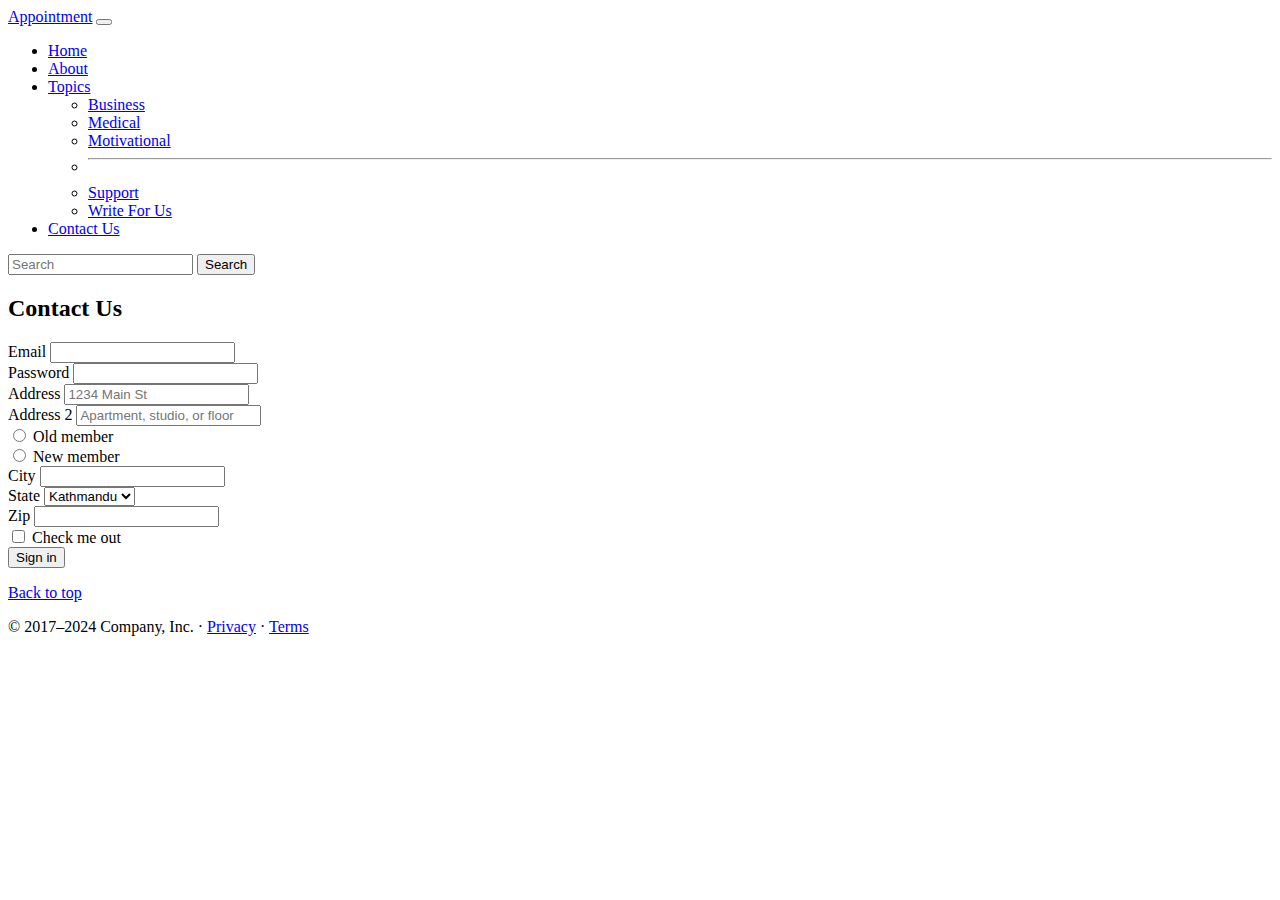
<file: pages/contact.html>
<!doctype html>
<html lang="en">

<head>
    <!-- Required meta tags -->
    <meta charset="utf-8">
    <meta name="viewport" content="width=device-width, initial-scale=1">

    <!-- Bootstrap CSS -->
    <link href="https://cdn.jsdelivr.net/npm/bootstrap@5.0.2/dist/css/bootstrap.min.css" rel="stylesheet"
        integrity="sha384-EVSTQN3/azprG1Anm3QDgpJLIm9Nao0Yz1ztcQTwFspd3yD65VohhpuuCOmLASjC" crossorigin="anonymous">
    <script src="https://cdn.jsdelivr.net/npm/bootstrap@5.0.2/dist/js/bootstrap.min.js" integrity="..."
        crossorigin="anonymous"></script>


    <title>Book An Appointment</title>
</head>

<body>
    <nav class="navbar navbar-expand-lg navbar-dark bg-dark">
        <div class="container-fluid">
            <a class="navbar-brand" href="#">Appointment</a>
            <button class="navbar-toggler" type="button" data-bs-toggle="collapse"
                data-bs-target="#navbarSupportedContent" aria-controls="navbarSupportedContent" aria-expanded="false"
                aria-label="Toggle navigation">
                <span class="navbar-toggler-icon"></span>
            </button>
            <div class="collapse navbar-collapse" id="navbarSupportedContent">
                <ul class="navbar-nav me-auto mb-2 mb-lg-0">
                    <li class="nav-item">
                        <a class="nav-link " aria-current="page" href="/123/pages/indexx.html">Home</a>
                    </li>
                    <li class="nav-item">
                        <a class="nav-link " href="/123/pages/about.html">About</a>
                    </li>
                    <li class="nav-item dropdown">
                        <a class="nav-link dropdown-toggle" href="#" id="navbarDropdown" role="button"
                            data-bs-toggle="dropdown" aria-expanded="false">
                            Topics
                        </a>
                        <ul class="dropdown-menu" aria-labelledby="navbarDropdown">
                            <li><a class="dropdown-item" href="#">Business</a></li>
                            <li><a class="dropdown-item" href="#">Medical</a></li>
                            <li><a class="dropdown-item" href="#">Motivational
                                </a></li>
                            <li>
                                <hr class="dropdown-divider">
                            </li>
                            <li><a class="dropdown-item" href="#">Support</a></li>
                            <li><a class="dropdown-item" href="#">Write For Us</a></li>
                        </ul>
                    </li>
                    <li class="nav-item">
                        <a class="nav-link active " href="/123/pages/contact.html">Contact Us</a>
                    </li>

                </ul>
                <form class="d-flex">
                    <input class="form-control me-2" type="search" placeholder="Search" aria-label="Search">
                    <button class="btn btn-outline-success" type="submit">Search</button>
                </form>
            </div>
        </div>
    </nav>
    <div class="container my-4">
        <h2>Contact Us</h2>
        <form class="row g-3">
            <div class="col-md-6">
                <label for="inputEmail4" class="form-label">Email</label>
                <input type="email" class="form-control" id="inputEmail4">
            </div>
            <div class="col-md-6">
                <label for="inputPassword4" class="form-label">Password</label>
                <input type="password" class="form-control" id="inputPassword4">
            </div>
            <div class="col-12">
                <label for="inputAddress" class="form-label">Address</label>
                <input type="text" class="form-control" id="inputAddress" placeholder="1234 Main St">
            </div>
            <div class="col-12">
                <label for="inputAddress2" class="form-label">Address 2</label>
                <input type="text" class="form-control" id="inputAddress2" placeholder="Apartment, studio, or floor">
            </div>
            <div class="form-check">
                <input class="form-check-input" type="radio" name="gridRadios" id="gridRadios2" value="option2">
                <label class="form-check-label" for="gridRadios2">
                    Old member
                </label>
            </div>
            <div class="form-check disabled">
                <input class="form-check-input" type="radio" name="gridRadios" id="gridRadios3" value="option3">
                <label class="form-check-label" for="gridRadios3">
                    New member
                </label>
            </div>
            <div class="col-md-6">
                <label for="inputCity" class="form-label">City</label>
                <input type="text" class="form-control" id="inputCity">
            </div>
            <div class="col-md-4">
                <label for="inputState" class="form-label">State</label>
                <select id="inputState" class="form-select">
                    <option selected>Kathmandu</option>
                    <option>Bhaktapur</option>
                    <option>Lalitpur</option>
                    <option>Pokhara</option>
                </select>
            </div>
            <div class="col-md-2">
                <label for="inputZip" class="form-label">Zip</label>
                <input type="text" class="form-control" id="inputZip">
            </div>
            <div class="col-12">
                <div class="form-check">
                    <input class="form-check-input" type="checkbox" id="gridCheck">
                    <label class="form-check-label" for="gridCheck">
                        Check me out
                    </label>
                </div>
            </div>
            <div class="col-12">
                <button type="submit" class="btn btn-primary">Sign in</button>
            </div>
        </form>


        <footer class="container">
            <p class="float-end"><a href="#">Back to top</a></p>
            <p>© 2017–2024 Company, Inc. · <a href="#">Privacy</a> · <a href="#">Terms</a></p>
        </footer>

    </div>


</body>

</html>
</file>
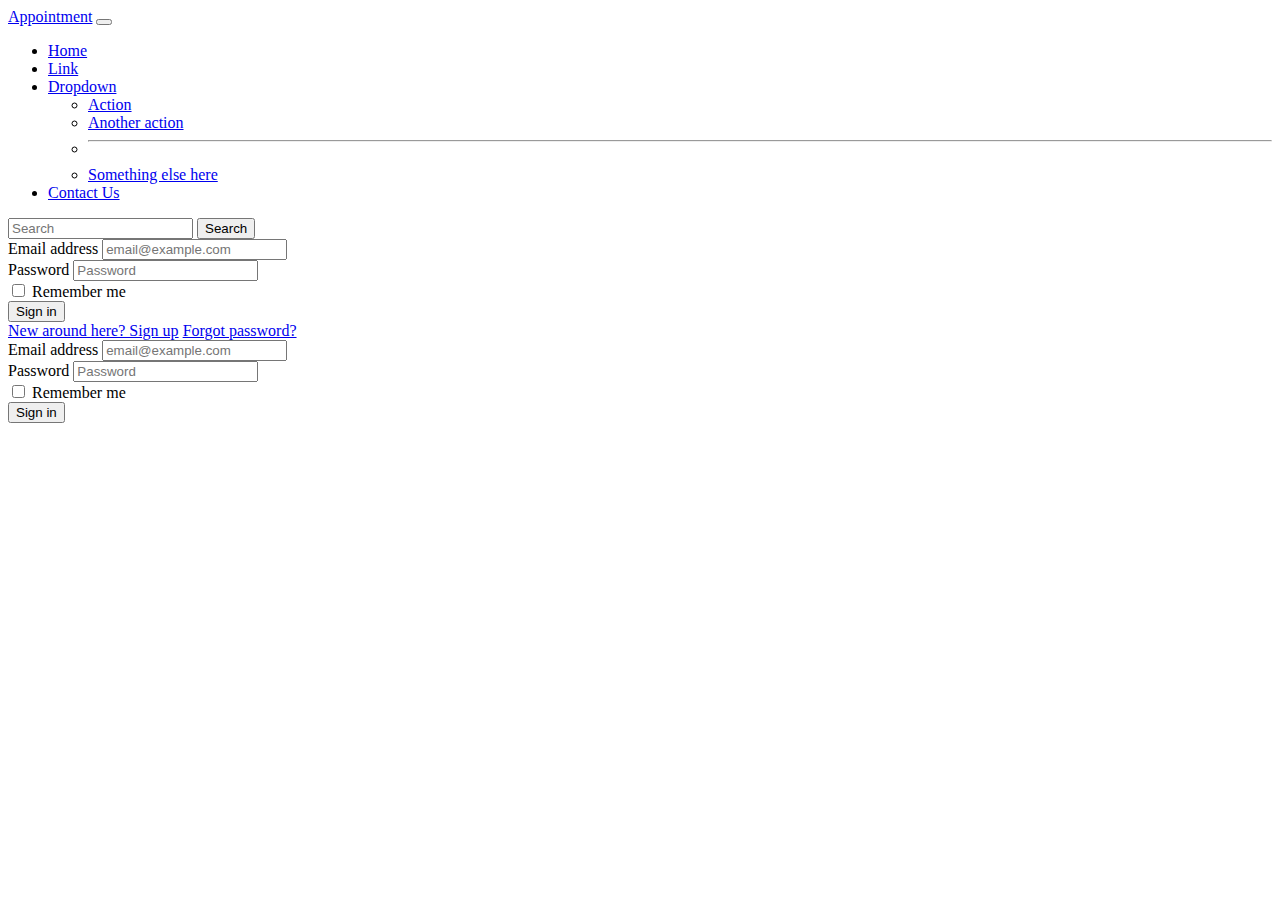
<file: pages/practise.html>
<!DOCTYPE html>
<html lang="en">

<head>
    <meta charset="UTF-8">
    <meta name="viewport" content="width=device-width, initial-scale=1.0">
    <title>Document</title>
    <link href="https://cdn.jsdelivr.net/npm/bootstrap@5.0.2/dist/css/bootstrap.min.css" rel="stylesheet"
        integrity="sha384-EVSTQN3/azprG1Anm3QDgpJLIm9Nao0Yz1ztcQTwFspd3yD65VohhpuuCOmLASjC" crossorigin="anonymous">

</head>
<main>
    <nav class="navbar navbar-expand-lg navbar-light bg-light">
        <div class="container-fluid">
            <a class="navbar-brand" href="#">Appointment</a>
            <button class="navbar-toggler" type="button" data-bs-toggle="collapse"
                data-bs-target="#navbarSupportedContent" aria-controls="navbarSupportedContent" aria-expanded="false"
                aria-label="Toggle navigation">
                <span class="navbar-toggler-icon"></span>
            </button>
            <div class="collapse navbar-collapse" id="navbarSupportedContent">
                <ul class="navbar-nav me-auto mb-2 mb-lg-0">
                    <li class="nav-item">
                        <a class="nav-link active" aria-current="page" href="#">Home</a>
                    </li>
                    <li class="nav-item">
                        <a class="nav-link active" aria-current="page" href="#">Link</a>
                    </li>
                    <li class="nav-item dropdown">
                        <a class="nav-link dropdown-toggle" href="#" id="navbarDropdown" role="button"
                            data-bs-toggle="dropdown" aria-expanded="false">
                            Dropdown
                        </a>
                        <ul class="dropdown-menu" aria-labelledby="navbarDropdown">
                            <li><a class="dropdown-item" href="#">Action</a></li>
                            <li><a class="dropdown-item" href="#">Another action</a></li>
                            <li>
                                <hr class="dropdown-divider">
                            </li>
                            <li><a class="dropdown-item" href="#">Something else here</a></li>
                        </ul>
                    </li>
                    <li class="nav-item">
                        <a class="nav-link active" aria-current="page" href="#">Contact Us</a>
                    </li>
                </ul>
                <form class="d-flex">
                    <input class="form-control me-2" type="search" placeholder="Search" aria-label="Search">
                    <button class="btn btn-outline-success" type="submit">Search</button>
                </form>
            </div>
        </div>
    </nav>
    <div class="dropdown-menu">
        <form class="px-4 py-3">
            <div class="mb-3">
                <label for="exampleDropdownFormEmail1" class="form-label">Email address</label>
                <input type="email" class="form-control" id="exampleDropdownFormEmail1" placeholder="email@example.com">
            </div>
            <div class="mb-3">
                <label for="exampleDropdownFormPassword1" class="form-label">Password</label>
                <input type="password" class="form-control" id="exampleDropdownFormPassword1" placeholder="Password">
            </div>
            <div class="mb-3">
                <div class="form-check">
                    <input type="checkbox" class="form-check-input" id="dropdownCheck">
                    <label class="form-check-label" for="dropdownCheck">
                        Remember me
                    </label>
                </div>
            </div>
            <button type="submit" class="btn btn-primary">Sign in</button>
        </form>
        <div class="dropdown-divider"></div>
        <a class="dropdown-item" href="#">New around here? Sign up</a>
        <a class="dropdown-item" href="#">Forgot password?</a>
    </div>
    <form class="dropdown-menu p-4">
        <div class="mb-3">
            <label for="exampleDropdownFormEmail2" class="form-label">Email address</label>
            <input type="email" class="form-control" id="exampleDropdownFormEmail2" placeholder="email@example.com">
        </div>
        <div class="mb-3">
            <label for="exampleDropdownFormPassword2" class="form-label">Password</label>
            <input type="password" class="form-control" id="exampleDropdownFormPassword2" placeholder="Password">
        </div>
        <div class="mb-3">
            <div class="form-check">
                <input type="checkbox" class="form-check-input" id="dropdownCheck2">
                <label class="form-check-label" for="dropdownCheck2">
                    Remember me
                </label>
            </div>
        </div>
        <button type="submit" class="btn btn-primary">Sign in</button>
    </form>

</main>

<body>

</body>

</html>
</file>
